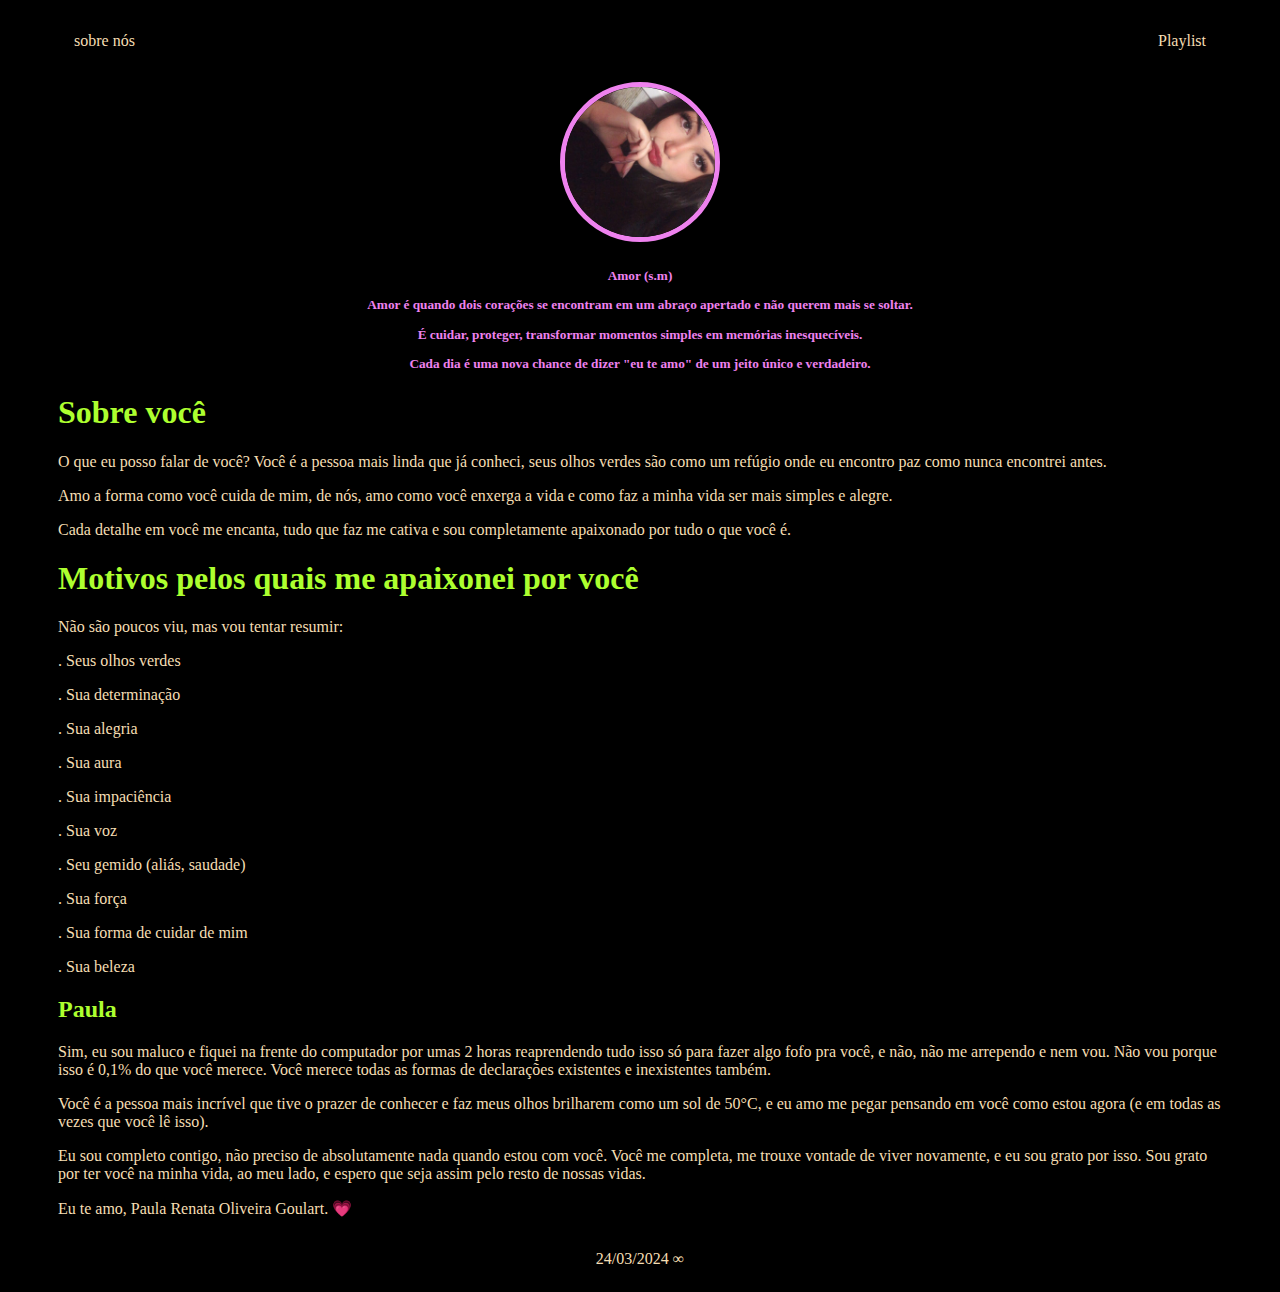
<file: index.html>
<!DOCTYPE html>
<html lang="en">

<head>
    <meta charset="UTF-8">
    <meta name="viewport" content="width=device-width, initial-scale=1.0">
    <title>para a dona do meu coração</title>
    <link rel="stylesheet" href="index.css">


</head>

<body>
    <div class="container"> 
         <nav>
        <ul>
            <li>
                <a href="Sobre nós.html">sobre nós</a>
            </li>
            <li>
                <a target="_blank" href="https://open.spotify.com/playlist/7uhyLeoWNq19qPhFe8yWFr?si=mkYu9O3gSnig34Y366zRxQ&pi=u-Dc-I40NkQOmo&nd=1&dlsi=e45abdd04dae4b20">Playlist<a></a>
                
    
                
            </li>
        </ul>
    </nav>
    <header>
        <div class="center">

            <img src="./img/WhatsApp Image 2024-08-14 at 23.46.28.jpeg" </div>
            
            <h5>Amor (s.m)
                <p>
                    Amor é quando dois corações se encontram em um abraço apertado e não querem mais se soltar.
                </p>
                <p>
                    É cuidar, proteger, transformar momentos simples em memórias inesquecíveis.
                </p>
                <p>
                    Cada dia é uma nova chance de dizer "eu te amo" de um jeito único e verdadeiro.

                </p>
                
            </h5>

    </header>

    <main>
        <section>
            <h1>Sobre você</h1>
            <p>
                O que eu posso falar de você?
                Você é a pessoa mais linda que já conheci, seus olhos verdes são como um refúgio onde eu encontro paz
                como nunca encontrei antes.
                <p>Amo a forma como você cuida de mim, de nós, amo como você enxerga a vida e
                    como faz a minha vida ser mais simples e alegre. <p>Cada detalhe em você me encanta, tudo que faz me cativa
                        e sou completamente apaixonado por tudo o que você é.
                    </p></p>
            </p>
            </select>

            <section>
                <h1>Motivos pelos quais me apaixonei por você</h1>
                <p>
                    Não são poucos viu, mas vou tentar resumir:
                <p>. Seus olhos verdes
                </p>
                <p>. Sua determinação</p>
                <p>. Sua alegria</p>
                <p>. Sua aura</p>
                <p>. Sua impaciência</p>
                <p>. Sua voz</p>
                <p>. Seu gemido (aliás, saudade)</p>
                <p>. Sua força </p>
                <p>. Sua forma de cuidar de mim</p>
                <p>. Sua beleza</p>
                </select>
                <section>
                    <h2>Paula</h2>
                    <p>Sim, eu sou maluco e fiquei na frente do computador por umas 2 horas reaprendendo tudo isso só
                        para fazer algo fofo pra você, e não, não me arrependo e nem vou. Não vou porque isso é 0,1% do
                        que você merece. Você merece todas as formas de declarações existentes e inexistentes também.
                        <p>
                            Você é a pessoa mais incrível que tive o prazer de conhecer e faz meus olhos brilharem como um sol de 50°C, e eu amo me pegar
                            pensando em você como estou agora (e em todas as vezes que você lê isso).</p>

                    <p>Eu sou completo contigo, não preciso de absolutamente nada quando estou com você. Você me
                        completa, me trouxe vontade de viver novamente, e eu sou grato por isso. Sou grato por ter você
                        na minha vida, ao meu lado, e espero que seja assim pelo resto de nossas vidas.</p>

                    Eu te amo, Paula Renata Oliveira Goulart. 💗

                    </p>
                    </select>
    </main>

    <footer>
        <p>
            24/03/2024 ∞
        </p>
    </footer>
</file>
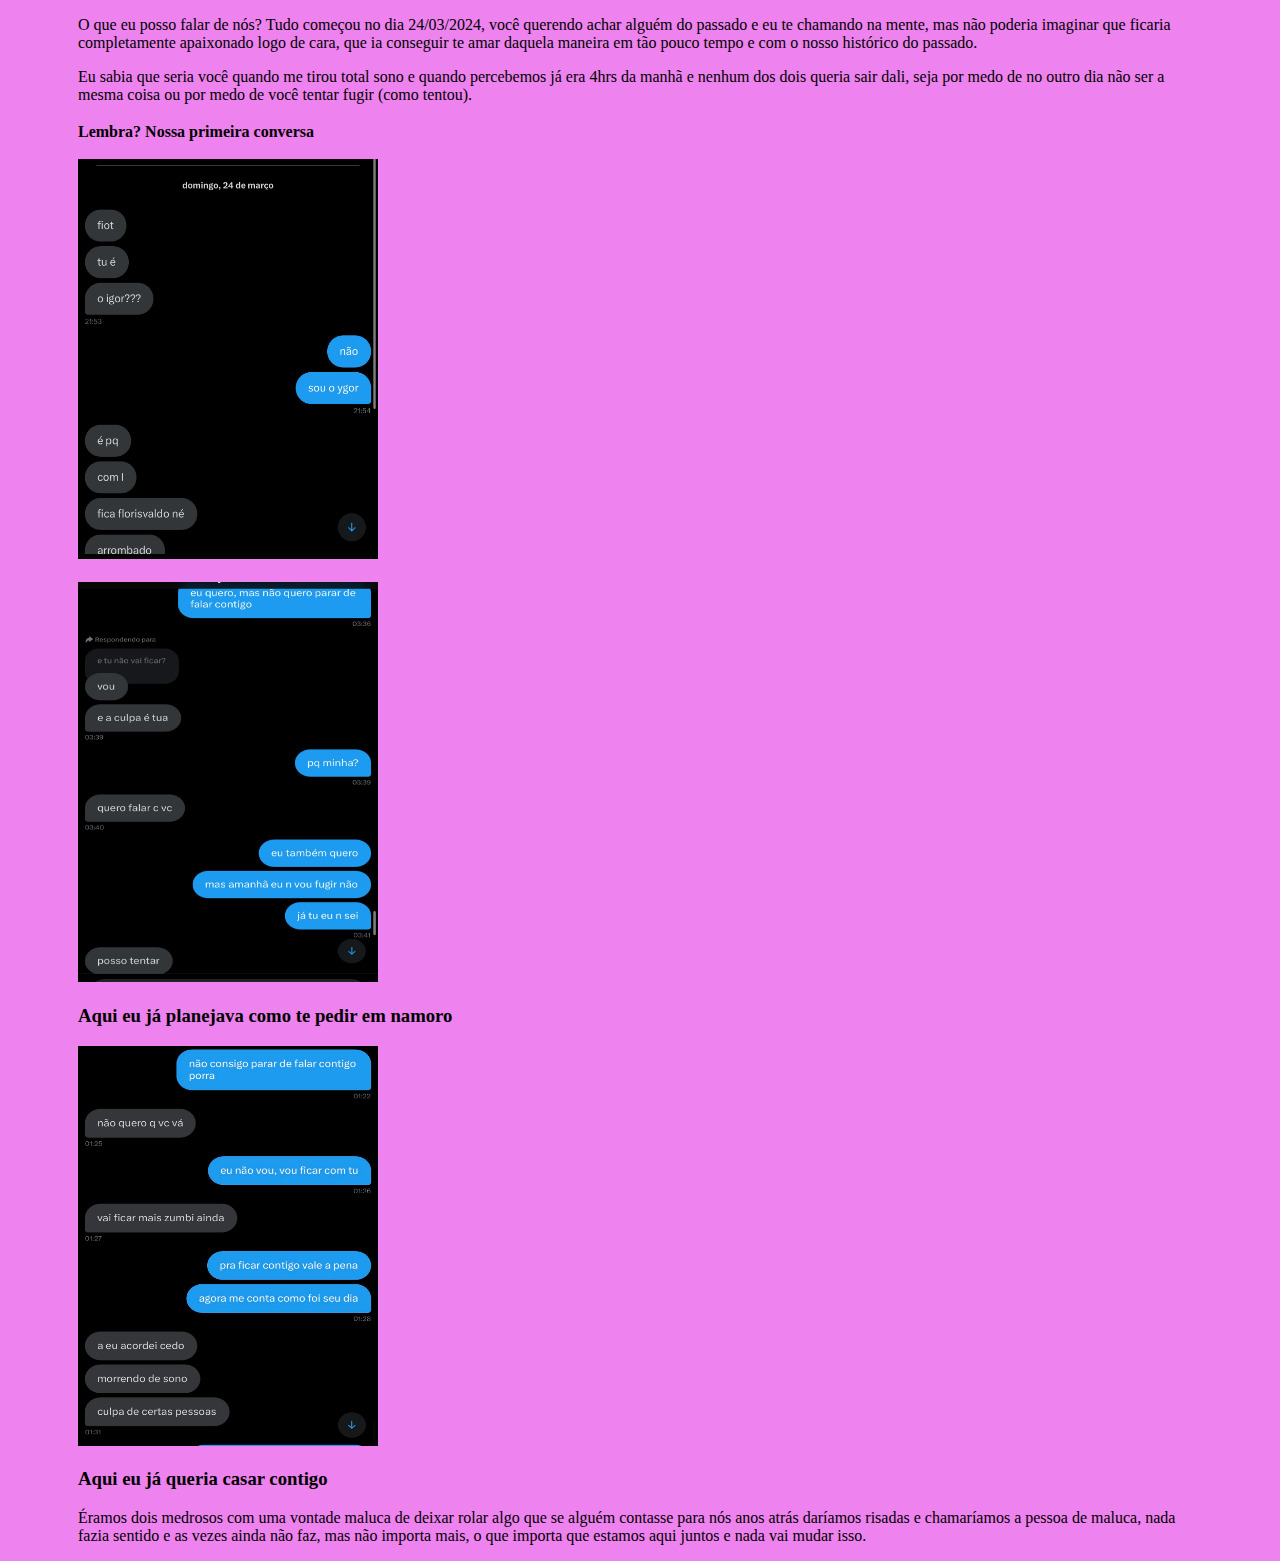
<file: Sobre nós.html>
<!DOCTYPE html>
<html lang="en">

<head>
    <meta charset="UTF-8">
    <meta name="viewport" content="width=device-width, initial-scale=1.0">
    <title>Sobre nós</title>
    <link rel="stylesheet" href="Sobre nós.css">



</head>

<body>
    
    <div class="container">
        <footer>
            <p>
                O que eu posso falar de nós?
                
                Tudo começou no dia 24/03/2024, você querendo achar alguém do passado e eu te chamando na mente, mas não poderia
                imaginar que ficaria completamente apaixonado logo de cara, que ia conseguir te amar daquela maneira em tão
                pouco tempo e com o nosso histórico do passado. 
                <p>Eu sabia que seria você quando me tirou total sono e quando
                    percebemos já era 4hrs da manhã e nenhum dos dois queria sair dali, seja por medo de no outro dia não ser a
                    mesma coisa ou por medo de você tentar fugir (como tentou).</p>
                
            </p>
            
        </footer>
        <head>
            <div class="center">
             <h3>
                <p>
                    Lembra? Nossa primeira conversa
                </p>
             </h3>  
             
                <img src="./img/WhatsApp Image 2024-08-15 at 01.47.27.jpeg">

              <h3>
                
              </h3>


            </head>
            

            </div>
            <div>
                <img  src="./img/WhatsApp Image 2024-08-15 at 01.48.18.jpeg">

                <h3>
                    Aqui eu já planejava como te pedir em namoro
                </h3>
            </div>
            
            <div>
                <img src="./img/IMG_1423.jpg">

                <h3>
                    Aqui eu já queria casar contigo 
                </h3>

                
                    <p> 
                        Éramos dois medrosos com uma vontade maluca de deixar rolar algo que se alguém contasse para nós anos atrás
                daríamos risadas e chamaríamos a pessoa de maluca, nada fazia sentido e as vezes ainda não faz, mas não importa
                mais, o que importa que estamos aqui juntos e nada vai mudar isso.
                    </p>    
            
            </div>
</body>

</html>
</file>
<file: index.css>
body {
    color: wheat;
    background-color: black;
    
}

ul{
    display: flex;
    justify-content: space-between;
    list-style-type: none;
    align-items: center;
    padding: 16px;

}

a {
    color: wheat;
    text-decoration: none;
}

img{
    width: 150px;
    height: 150px;
    border-radius: 50%;
    border : 5px solid violet

}

.center{
    text-align: center;
}
h3{
    color: pink
}
h1{
    color: greenyellow
}
h2{
    color: greenyellow;
}
h5{
    color: violet
}
footer{
    display: flex;
    justify-content: center;
}
.container{
    padding: 0px 50px;

}
</file>
<file: Sobre nós.css>
body{
    color: black;
    background-color: violet
}

img{
    width: 300px;
    height: 400px;
}
.class{
    text-align: center;
}

.container {
padding: 0px 70px;
}
h3{
    color: black
}
p{
    color: black;
}

p { font-size: 16px; }
</file>
